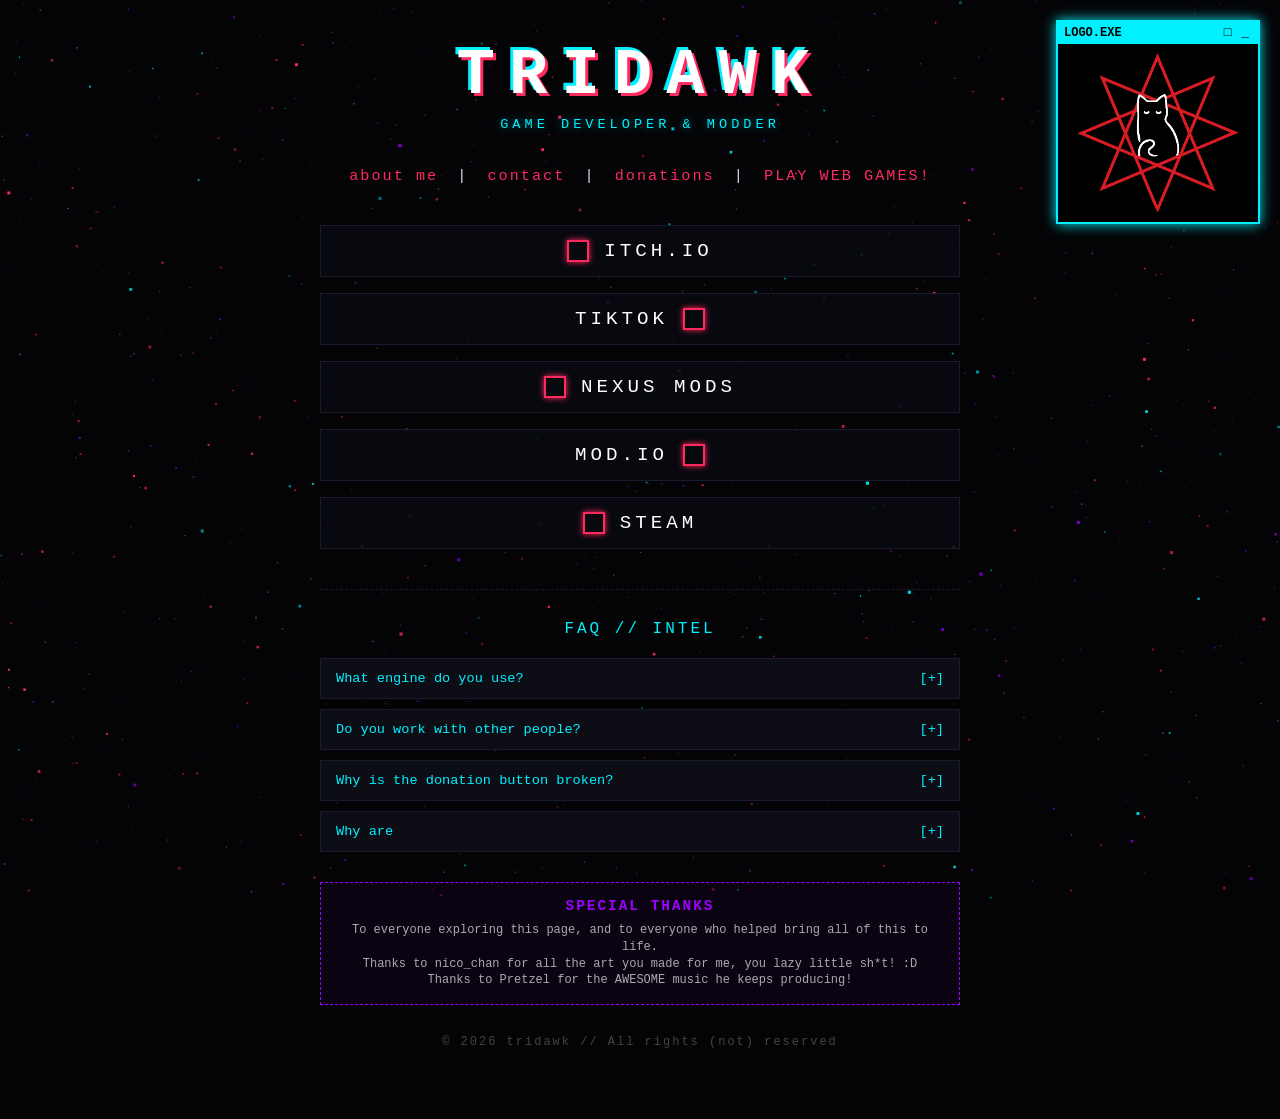
<file: index.html>
<!DOCTYPE html>
<html lang="es">
<head>
    <meta charset="UTF-8">
    <meta name="viewport" content="width=device-width, initial-scale=1.0">
    <title>tridawk</title>

    <link rel="icon" type="image/png" sizes="48x48" href="logo.png">
    <link rel="shortcut icon" href="logo.png">

    <meta name="description" content="Official website of tridawk. Indie developer, mods, and web games.">
    <style>
        :root {
            --bg-color: #040406;
            --text-color: #dcdce6;
            --pink-accent: #ff2a5f;
            --cyan-accent: #00f0ff;
            --purple-accent: #9d00ff;
            --red-accent: #ff0000;
            --border-color: #1a1a2e;
        }

        body {
            background-color: var(--bg-color);
            color: var(--text-color);
            font-family: 'Courier New', Courier, monospace;
            margin: 0;
            padding: 0;
            display: flex;
            flex-direction: column;
            align-items: center;
            min-height: 100vh;
            overflow-x: hidden;
            user-select: none;
        }

        #logo-corner {
            position: fixed;
            top: 20px;
            right: 20px;
            width: 200px;
            height: 200px;
            border: 2px solid var(--cyan-accent);
            box-shadow: 0 0 12px var(--cyan-accent);
            overflow: hidden;
            z-index: 100;
            background: #000;
            display: flex;
            flex-direction: column;
            transition: width 0.3s cubic-bezier(0.4, 0, 0.2, 1), height 0.3s cubic-bezier(0.4, 0, 0.2, 1), box-shadow 0.3s;
        }

        /* minimized */
        #logo-corner.minimized {
            height: 30px !important;
            width: 110px !important;
            box-shadow: 0 0 6px var(--cyan-accent);
        }

        /* Maximized */
        #logo-corner.expanded {
            top: 0 !important;
            left: 0 !important;
            width: 100vw !important;
            height: 100vh !important;
            z-index: 1000;
            box-shadow: none;
            border: none;
            background: rgba(0, 0, 0, 0.95);
        }

        .window-titlebar {
            background: var(--cyan-accent);
            color: #000;
            height: 22px;
            display: flex;
            justify-content: space-between;
            align-items: center;
            padding: 0 6px;
            font-size: 0.75rem;
            font-weight: bold;
            cursor: move;
        }

        #logo-corner.expanded .window-titlebar {
            height: 35px;
            padding: 0 15px;
            font-size: 0.9rem;
            cursor: default;
        }

        .window-controls {
            display: flex;
            gap: 4px;
        }

        .win-btn {
            background: none;
            border: none;
            color: #000;
            font-family: inherit;
            font-weight: bold;
            font-size: 0.8rem;
            cursor: pointer;
            padding: 0 3px;
            line-height: 1;
        }

        .win-btn:hover {
            color: var(--pink-accent);
        }

        .btn-download {
            display: none;
        }

        #logo-corner.expanded .btn-download {
            display: inline-block;
        }

        #logo-corner img {
            width: 100%;
            height: calc(100% - 22px);
            object-fit: cover;
            transition: opacity 0.2s;
            cursor: zoom-in;
        }

        #logo-corner.expanded img {
            height: calc(100vh - 35px);
            object-fit: contain;
            cursor: zoom-out;
        }

        #logo-corner.minimized img {
            display: none;
        }

        /*background */
        #bgCanvas {
            position: fixed;
            top: 0;
            left: 0;
            width: 100%;
            height: 100%;
            z-index: -1;
            pointer-events: none;
        }

        .container {
            max-width: 680px;
            width: 100%;
            padding: 40px 20px;
            box-sizing: border-box;
            text-align: center;
            z-index: 1;
        }

        /*neoneffect*/
        h1 {
            font-size: 4rem;
            letter-spacing: 14px;
            color: #fff;
            margin: 0 0 5px 0;
            text-transform: uppercase;
            text-shadow: 3px 3px var(--pink-accent), -3px -3px var(--cyan-accent);
            animation: glitchTitle 4s infinite;
        }

        @keyframes glitchTitle {
            0% { transform: translate(0); }
            20% { transform: translate(-2px, 2px); }
            40% { transform: translate(-2px, -2px); }
            60% { transform: translate(2px, 2px); }
            80% { transform: translate(2px, -2px); }
            100% { transform: translate(0); }
        }

        .subtitle {
            font-size: 0.85rem;
            color: var(--cyan-accent);
            letter-spacing: 4px;
            text-transform: uppercase;
            margin-bottom: 35px;
            text-shadow: 0 0 8px rgba(0, 240, 255, 0.5);
        }

        /*nav bar */
        .nav-bar {
            margin-bottom: 40px;
            font-size: 0.95rem;
            letter-spacing: 2px;
        }

        .nav-link {
            color: var(--pink-accent);
            text-decoration: none;
            cursor: pointer;
            transition: all 0.2s ease;
            padding: 0 8px;
            display: inline-block;
        }

        .nav-link:hover {
            color: var(--cyan-accent);
            text-shadow: 0 0 10px var(--pink-accent);
            transform: translateY(-2px);
        }

        /* Links Grid */
        .links-grid {
            display: flex;
            flex-direction: column;
            gap: 16px;
            margin-top: 10px;
        }

        .link-row {
            display: flex;
            align-items: center;
            justify-content: center;
            gap: 15px;
            text-decoration: none;
            color: #fff;
            font-size: 1.2rem;
            letter-spacing: 4px;
            padding: 14px;
            border: 1px solid var(--border-color);
            transition: all 0.25s ease;
            background: rgba(10, 10, 18, 0.8);
            position: relative;
            overflow: hidden;
        }

        .link-row:hover {
            border-color: var(--cyan-accent);
            background: rgba(0, 240, 255, 0.08);
            transform: scale(1.02);
            color: var(--cyan-accent);
            box-shadow: 0 0 15px rgba(0, 240, 255, 0.2);
        }

        /* icon boxez<z */
        .icon-box {
            width: 18px;
            height: 18px;
            border: 2px solid var(--pink-accent);
            box-shadow: 0 0 6px var(--pink-accent);
            display: inline-block;
            transition: all 0.3s ease;
        }

        .link-row:hover .icon-box {
            border-color: var(--cyan-accent);
            box-shadow: 0 0 10px var(--cyan-accent);
            transform: rotate(90deg) scale(1.1);
        }

        /* FAQ Section */
        .faq-section {
            margin-top: 40px;
            border-top: 1px dashed var(--border-color);
            padding-top: 30px;
            text-align: left;
        }

        .faq-title {
            color: var(--cyan-accent);
            font-size: 1rem;
            text-align: center;
            margin-bottom: 20px;
            letter-spacing: 3px;
            text-transform: uppercase;
        }

        .faq-item {
            border: 1px solid var(--border-color);
            margin-bottom: 10px;
            background: #0d0d16;
            transition: border-color 0.2s;
        }

        .faq-item:hover {
            border-color: var(--purple-accent);
        }

        .faq-question {
            padding: 12px 15px;
            cursor: pointer;
            font-size: 0.85rem;
            color: var(--cyan-accent);
            display: flex;
            justify-content: space-between;
            align-items: center;
        }

        .faq-answer {
            padding: 0 15px 12px 15px;
            font-size: 0.8rem;
            color: #999;
            line-height: 1.5;
            display: none;
            border-top: 1px dashed var(--border-color);
        }

        .faq-item.active .faq-answer {
            display: block;
            padding-top: 10px;
        }

        /* Special Thanks Section */
        .special-thanks {
            margin-top: 30px;
            padding: 15px;
            background: rgba(157, 0, 255, 0.05);
            border: 1px dashed var(--purple-accent);
            text-align: center;
        }

        .special-thanks h3 {
            color: var(--purple-accent);
            font-size: 0.9rem;
            letter-spacing: 2px;
            margin: 0 0 8px 0;
            text-transform: uppercase;
        }

        .special-thanks p {
            color: #aaa;
            font-size: 0.75rem;
            margin: 0;
            line-height: 1.4;
        }

        /* Modals */
        .modal {
            display: none;
            position: fixed;
            top: 0;
            left: 0;
            width: 100%;
            height: 100%;
            background: rgba(2, 2, 5, 0.9);
            backdrop-filter: blur(6px);
            z-index: 100;
            justify-content: center;
            align-items: center;
        }

        .modal-content {
            background: #090910;
            border: 2px solid var(--pink-accent);
            padding: 30px;
            max-width: 520px;
            width: 90%;
            max-height: 85vh;
            overflow-y: auto;
            position: relative;
            text-align: center;
            box-shadow: 0 0 30px rgba(255, 42, 95, 0.3);
        }

        .close-btn {
            position: absolute;
            top: 10px;
            right: 15px;
            color: #666;
            font-size: 1.4rem;
            cursor: pointer;
            transition: color 0.2s;
        }

        .close-btn:hover {
            color: var(--cyan-accent);
        }

        /* Game Selector Menu */
        .game-selector {
            display: flex;
            justify-content: center;
            gap: 6px;
            margin-bottom: 12px;
            flex-wrap: wrap;
        }

        .game-btn {
            background: #111;
            color: var(--text-color);
            border: 1px solid var(--border-color);
            padding: 6px 10px;
            font-family: inherit;
            font-size: 0.7rem;
            cursor: pointer;
            letter-spacing: 1px;
            transition: all 0.2s ease;
        }

        .game-btn:hover, .game-btn.active {
            border-color: var(--cyan-accent);
            color: var(--cyan-accent);
            background: rgba(0, 240, 255, 0.1);
            box-shadow: 0 0 8px rgba(0, 240, 255, 0.3);
        }

        footer {
            margin-top: auto;
            padding: 30px 0;
            font-size: 0.75rem;
            color: #444;
            letter-spacing: 2px;
        }
    </style>
</head>
<body>

    <!-- widnow-->
    <div id="logo-corner">
        <div class="window-titlebar" id="logo-titlebar">
            <span>LOGO.EXE</span>
            <div class="window-controls">
                <button class="win-btn btn-download" title="Descargar" onclick="downloadLogo(); event.stopPropagation();">⤓</button>
                <button class="win-btn" title="Maximizar" onclick="toggleMaximizeLogo(); event.stopPropagation();">□</button>
                <button class="win-btn" title="Minimizar" onclick="toggleMinimizeLogo(); event.stopPropagation();">_</button>
            </div>
        </div>

        <img id="logo-img" src="tridawk.png" alt="tridawk Logo" onclick="expandLogoWindow()" onerror="this.alt='ALR, SOMETHING IS MISSING'">
    </div>

    <!-- Particle Background -->
    <canvas id="bgCanvas"></canvas>

    <div class="container">
        <h1>tridawk</h1>
        <div class="subtitle">Game Developer & Modder</div>

        <!-- Top Navigation -->
        <div class="nav-bar">
            <span class="nav-link" onclick="openModal('aboutModal')">about me</span> |
            <span class="nav-link" onclick="openModal('contactModal')">contact</span> |
            <span class="nav-link" onclick="openModal('donationsModal')">donations</span> |
            <span class="nav-link" onclick="openModal('gamesModal')">PLAY WEB GAMES!</span>
        </div>

        <!-- Links Grid -->
        <div class="links-grid">
            <a class="link-row" href="https://tridawk.itch.io" target="_blank">
                <span class="icon-box"></span>
                <span>ITCH.IO</span>
            </a>

            <a class="link-row" href="https://www.tiktok.com/@tridawk" target="_blank">
                <span>TIKTOK</span>
                <span class="icon-box"></span>
            </a>

            <a class="link-row" href="https://www.nexusmods.com/profile/tridawk/mods?gameId=4205" target="_blank">
                <span class="icon-box"></span>
                <span>NEXUS MODS</span>
            </a>

            <a class="link-row" href="https://mod.io/u/tridawk/" target="_blank">
                <span>MOD.IO</span>
                <span class="icon-box"></span>
            </a>

            <a class="link-row" href="https://steamcommunity.com/id/tridawk/" target="_blank">
                <span class="icon-box"></span>
                <span>STEAM</span>
            </a>
        </div>

        <!-- FAQ SECTION -->
        <div class="faq-section">
            <div class="faq-title">FAQ // INTEL</div>

            <div class="faq-item">
                <div class="faq-question" onclick="toggleFaq(this)">What engine do you use? <span>[+]</span></div>
                <div class="faq-answer">Mostly Unity 2022.3.62f1.<br>Yes.<br>Specifically 2022.3.62f1.</div>
            </div>

            <div class="faq-item">
                <div class="faq-question" onclick="toggleFaq(this)">Do you work with other people? <span>[+]</span></div>
                <div class="faq-answer">It depends. While I manage Unity development alone, when it comes to art or 3D assets, nico_chan is usually the one who makes it happen! When he feels like it! :D<br>And whenever I need music, I know Pretzel won't let me down ;) <br> Nico should learn a thing or two from Pretzel...</div>
            </div>

            <div class="faq-item">
                <div class="faq-question" onclick="toggleFaq(this)">Why is the donation button broken? <span>[+]</span></div>
                <div class="faq-answer">It is (not) broken, it's a feature. Your presence is payment enough.</div>
            </div>

            <div class="faq-item">
                <div class="faq-question" onclick="toggleFaq(this)">Why are <span>[+]</span></div>
                <div class="faq-answer">X̷̵̶̛̲͓̮̞͈̜̓̆̉ͩ̈́̌͊̇̀̄̋̈̋͆̇ͩ̏͐Ḑ̵͉̲̜͇̥͉͇͊̆̅ͭ̑̒̏ͨ͗ͅX͉̘̯͈̍͊͑̌͆͛̈̇͏̶̨̻̺̿͗̈́ͣ͊̚D̵̵̦̟̗͙̟͉̦̫̹̤͍̫͕ͥͣ̊̓̿̉̏́̓̾̅̕͝͠X̨̢͇͉̫̬̺̼͙ͥͨ͌̿͊ͦ̈ͫ̋͘͡Ḑ͙͉̹̤̱͕̬̻̭͎̇͒͗ͩ͛̂̎̕͝Ẋ̷̵̛̤̟̲̲̹̳̣̣͚̭̰̝̖̐ͯ̿̊͆̑ͨͮ͆͗̓̊̓̕͢͞D̵̡̨͔̝̗̤̯͎͈́̾ͪ͋̀̒̈́̐ͭ́͘͏͓͖͞X̺͇̲̲̳̲̳̘ͯͣͯ͗ͦ̍̽͑̇̈̚D̫͈̮͎͎̰̠̬͍̮̼̻̔̎͌̆̍̀̓̈́̌̃̉ͯ̓͑̏̎ͬ̾̽̚X̧̡̡̫̮̦͙̮̊̒̍̽ͪ̔͂̂̓̒̃̓͒ͮ̋ͬ͂͘̚͘̕͟͞͡ͅD̜̪̜͎̘̞̳̝̙̭̈́ͣ̀͑ͧͤͭͧͨͦ͂̿̃̃͢͡͞͝ͅX̡̼̘͍̬̹̬̮̜̝̼̙̫ͧ̊̍̽͘̚͜͏͎͓ͫ̀̽D̷͔̱̙̖̪̲̻̳ͦ͒̊ͪ̏ͤ͛̽ͥ͑̋ͦ̊̔̐̕͜͟͜͠X̻͓͎̼͔̬̓͋ͧ̒ͩ͌̓͆͆̐̂́D̷̵̡̛̛̘̠̥̞̩̓̑ͯͩͯ̃̀͋͟͡ͅẊ̵̸̭̺͔̗͍͊ͨ͂ͩ̀̐̈́̓̓́̂ͯͣ͞D̖̼ͣͦ̓̒͏͇̩͇̏̇͗͂̓̽ͤ͜Ẋ̸͇̟̘̣̹͇̩͎͍̙̅̌̀̃̈̀́͢͡D̵̸̶̡̨̛̹̟͙͇̙̹̲͕̞́̈́ͧ̽̀͂ͫ̑̏̉̉X̷͔̮̠̻̜̲͕̜͚̳̫ͤ̏ͣ̓͛͒̒̑̌̾̔ͪ̔́͟D̸̨̙̭̮̫̺͚̱̪̋̂͆̂͂͜͏̡̢̢̥̝̗́̈̎ͤ̍̊̅ͣX̶̶̡͖̳͉͙̩̣̗ͨͬͨ̓̈́́̿̋̇ͦ̉͘D̵̡̡̢͍̜̺̫̂͑̋ͦ̊ͭ̈ͮ̏́͆͏͚̞̐̅̓̎X̡̧̧̢̗̙̥̹͖̖̬̠̆͐̓̀ͦ̂̄́̂̚͡Ḑ̷̛̘̼̟̹͔͓͔̲̝̫̙͚̳̬͆́̍ͨ̿ͪ̀ͪ͑̑̆ͫ̐́͘͝ͅX̷̠͕̰͕̤̟̥̺͐̔̇̊ͫͯ̀͌̅͘͞D̢̡̧̛̹̮̪̩̟̭̗̪̰̼̣͓̔̀͆̄̀̊̀X̡̟̳̲̦̦̝̀ͣ̀̋ͨ̋̒͋̅̂͐̊͊̓ͭ̓͠D̩̤̿̓͜͜͡͏̶͙͈͒̒̅ͩͪ͛́͐ͧ̀̑̓̀ͪͨͦ̂͝͠X̡̮̰̹͇̟̺̊̃̅̑͑̍ͪ̆͐̂͐̈́͗̾̀ͦ̈͟D̡͔̼̠̞̝͓̺̰̤͎̙̈́̋̓̈ͧ̉ͬ̿ͬ̉̽͗̅͐͒̚͟͢͞͝͠͞X̪̠͓̦͌̒͘͟͏̢̛͈͖̑́̽̇̾̌͘Ḑ̢̡̥͚̤̻̻̻̙̼̥̺̹̱̮͂̏͆̊̂̉ͨ̀̉͊̋̒̓̚̚͢͟X͍̣͚̮̝̲̹̳̦ͨ͐́̎̿̾̃̔̀̾͗̒͝D̶̨̬̰̪̩̫̲̙̥̠̯̲̱̮̣̏ͫ̀ͫ̏͛́̈ͯ͋̉ͭ͠͞͠X̷̶̢̨̣͔̤̟̘̯̍̆ͪ͑̓́ͤ̃͢D̴̵̡̹͎̤̼̫̤̦̠͓͆͆̊̆̑͒ͯ̾̆͆̐̚̕͜͝͠͞͞X̶͓̞̦͇͕̲̜̹̪̹̘̟̖̫̽̏͒̔̉̀ͧ̿͆̑͆̋̕̚͡D̴̴̨̡̢̞̯͈̙̱̰̫ͧ̂ͯ̓̚͟͟͠X̢̛̣͉̮̟̱̳̿̐͗̀̓͐ͥͮͬ̋͒Ḑ̷̶͚̼̲̻̹̟̜ͬͨͯ̂̐̄ͦ͋̾̀̉ͩ̓ͭͤ̍̓̓͂͗̍͡<br>X̷̡̝͈̦̠͙̦̘̱̜̊͆ͣ̅̀ͤ̐̄͒͛̐͐̓͑̎̌̉̓͊ͥ͡D̴̨̦̺̣̟̼̞̟͚͓́̈́͒ͫ̓͆̃Ẋ̵̶̵̘͖̠̝͕̯̝͙̫̮̲̙̥̂̿͒̊̿̄͛͗̀ͦḐ̡̙̘̝̻̜̥̈̿ͨ̍̚͢͡͏̵̵̛͎̗̜͕̲̿̾̇͌̒̆̃͌̒̆X̨̧̗̲̹̪̘̗͓̻͕͛̎̊̓̄̕͟͝Ḑ̸̵̷̯̪̣̬͇̰̭͚̼̙̯ͫ̍̀̊̊̏ͩͩͦ̋̆̕̚͢͡X̴̢̡̘̩̮̼̟̳̰̻̠̘͍̫̮̪͎̃͐ͧ͐̅̄̈ͦ̇̈̅͢͟͞Ḍ̷̦̝̼̻̱̠̗̀͌ͧ͑̈̃ͩ̍͛ͣͥͨ̿̐̿́ͦ͜͠X̴̨͍̞̩̺̮̙̲̟͓ͩ̓ͮͤͤ͌̊́̔̈̄̽͆͘͢͠D̶̡̔̍̉͏̵̵͚̹̖̝̺̊̌̿̑̚͏͖̞͕̈́ͬͣ̏͟͡X̸̢̡̥̣͈̯̠̙̟̗̟̞̤̘̩̲̠̟̝͓̓͊̈̀̓͞D͓̻̼̝̹̯̥̝̘̘̄̍̀ͨͫ̅̏̆͌ͩ͊X̡̯̖̹͍͕͚́ͮͣͣ̀̍͑͌͏̛̬̯̄D̴̠͓̩͖̯̗̒̅̄͌ͨ́ͨ̚̚͝͏̴̧̉̄ͥ̿͆̽̈̚X̴̵̢̧̧̲͔͓̲͙̤͕ͥ͆̓͑̈́̋̔̆͟D̵̵̷̶̮̙̲̳̳͉̮̺̂ͮͦ͒̀̔̎ͩ̋̔̐́̆̚͢͢͝X̲͉͒ͧ̋͏̯̬̤̱̀̒̔͂̈̍̾ͧ̕̕͞͠D̨̦͍̱̐ͫ̅̽̆͑̋͛͏̜ͩ̔͑ͤͭ͘͏̳͎ͬX̛̼̗͈̳̱̭̟̘͇͖͕ͪ̅͂̔̏̓ͨ̅ͫ̄͜͠Ḑ̵̶̸̧̱̺͓̟̱͔̯̹̖̏͌͆ͬ͐ͣ͊̀̂̀͏̻̞̾X͡͏̷̸̨̺̖̼̳̭̮͔ͣͨͫͧ̍̈̐̋ͦ̀́̅̅͑̐̊ͣ́͜͝D̰͓͎̘̤̆̀ͤ̑̃ͭ̈ͨ̎̐̾ͧ͘͠͝X̡̜̬͎̠̩͎̣̺̠͗ͤ̈ͪ̔ͨ̒̀̽͋̚͜͠D̨̡̞̯̙̗̳̣͖̩̰̮̹͇̠̄̔͑ͥͤ̎̓̆͑ͭͯ͂͊̍̈́͐̕͘͢X̸̡̧̨̯̰̯͉̮̪̝̖͎̥̠͔ͦ̒̊̆ͨ͂͑ͯ͊̀͟͞͡͝D̷̵̜̥͎̮̝͎͓̓͐́̆̐̾̅̂̆̀X̴̦̭̜̦̮̍͂̈́͊͋̑̚͏̼̟͚̹ͪ̔̑́ͦ̓̌̈͑̒ͯD̸̡̳͇̬͍̟̳̗ͧ́̇͒ͩ͌͒͊͂̿̀̅̇̈́̃̕͝X̴̵̧͎͔̙̙͍͎̖̔̇ͣ̍́͆̒͂͒̀͒͒ͨ́̈D̷̡̰̻͓̹̖̜̝̪͐̆ͤ̽͛̈́̀ͬ̊̍͒̄̏͜͟͟͞<br>X̷̢̡̡̛͖̥̞̙̩͛̆͑͆͗ͤ͂͒̊̀́ͫ̔̕͟͟Ḑ̷̱̪̞̰͕̼̼͙̝͉͌ͭ͐ͫ̈́ͫ̓̀ͭ̃͘͜X̲͏͈͊̉̒̄̃̎̍̕͏̬͙̔̒̃̃̅̑͒͑̅͘D̮̙͕̱̟̅̈ͭ͋ͨͨ̈́̈ͯ͛̍̚͞͡͠X̨̤̥̫̎̄̄ͬͧ͑̋ͩ͐͐̽̌̐̌ͥ͒̚͠͠͠D̡̬̠̤̯̩͍̼̤̂̆͛̀ͬ͢͡͏̴̷̬̼͚̃ͤ̃͂̌̆̈́͟͢X̷͉̤̙̤̬͛ͮͩ̋ͨ̀̓̆̀̾̌̾ͥͩ̕͘͡͠D̡̛̬͉̤͙̝͙͇̿͋ͪ́̔ͨ̿̎͑̊̾ͤ̕͢X̶̶̡̩̭̳̲̯̦̰͐̌̋͒̃̀͐̚̕͟ͅD̸̺͍̬̩̹͔̩̻̐̈́͌͒̄͊͂̓ͯͫ͆͘̕͠͠͞X̢̝̪̻͙̞̘̦͚͊̐͒̀ͩͫ͠͏̟̩͍̬̓̓͂͜͜D̷̡̞̩̘͔̙̱̦̦̣̙̍̍̓̒ͥ̍͑̍̕͝͝X̷̷̱̻̳̜̥̻̠͍̳̟̄́ͭͥ̀͐̂̒̀ͭ̚͘͞͞D̷̵̨̡̝͕͓͙̝͖̗̺͙̟̳̠ͬͣ͒͊ͭ͒̏͐̌ͤ͛͛͐̔͜X̺̽̂͏̴̛͖͔̗͓̩̱̠̙̬ͭ͂ͯͣ́ͪ̾̍̄̔͛ͤ͂̌ͬͅD̴̼̯̫̺̗̲͎̭̠̣̰̳͛́̂͑ͥͪ͂͗́̏͑̇̇̚̚͞͡͝ͅX̵̵̡͙͖̭̜̦̳̜̲̉͐͊̍̓ͦ͞D̴̛̘̼͇̜̭͕̻̥͓̐ͣ̈ͧͦ͑͒ͨ̒͑ͪͨͥͨ͆̐ͣͪ̕͜͡X̶̶̢̭̝͚̰̠͖̗̣̭̟͓̦̩ͤͬ͗̽̀ͧͦ̽̾͜͏͔̮̦͑̊̓Ḋ͈̩̬͔͓̥̠͍̝̗̹̬̊ͩͤ̑̓ͪ͑͊́́̉̌͊̒ͭͣ̚X̛̳͎͍͕̦̙ͥ̈́ͤ̋͆ͤ͑ͫ̿̓̊̚̕͘͘D̵̡͕͇̝̼͇̻͙̟̩̻͙͈̎̏ͩ̑̿̇̽̒̾̿͌ͮ̀̔ͫ̕͞ͅX̶̵̵̛͕̥̻̯͖̗̮͎̪ͫ̉͑͑͒̃̂̅͗ͧ̌́̽̾̒̄͛͐͞͠Ď̷̶̫͔̮̫̼̤̫̠̥̥ͮͣ̓͆͆̆ͩ̚͢X̢̨̳̪̬͓̪̘̦̳̳ͩ̿̀ͯ̀̿ͥ̏͛̐͋͑̋ͤ̅͆̚͜D̳̦̘̼͍͔͎̰͎̍̀̅ͩ̇ͤ̀̒͢ͅ<br>X̵̛͕̺̖͔̗͓̯̅͑͐̌ͯ̄ͣ̌́ͯ͡Ḑ̵̷̡̨͇͚̦̗͈͈ͤͮ̄̂͒͊̆̿͂̅ͩX̵̴͉͙̳̹̱͔̼ͣͧ̈́͗͌͋̓͆̍̊͢D̶̛̛͕̼̣͈̟̹̗̮̓͐́̀́͗̏ͭ̋ͯ̏̐̂̆ͣ͛ͭ͘͜͟͟͝X̥͇͚̺͕̠͓̊͐̿̆͛̄́̇́͗ͨ͝͡͏̊Ḑ̸̵̧̨͍̯͉̼͖̮̱͌ͮͪ̾̇̒ͦ̎͒̔͐ͦ̽ͣ̕̕͝͝X̢͈̪̥̣ͤ̇͠͏̶̧͓͚̪͍̟̰̱̰͍ͦͩ͌ͯ́ͪ̓͌ͪ͊͗͜D̶̡̢̹̤̩̤͉̣ͧ̀̔͋ͨͤ̅ͪ̒ͧͯ̒ͬͦ͘͡Ẍ̧̬̰̙̝͍͖̲̻͚̠̱̺̭́̊͆̾ͦͤ̇͋́ͥ̋̈́ͧ̚͜͠͠ͅͅD̡̛̝̲̩̙̘̘̗͙̥͊͂ͪ͂̽̀͋̋ͧX̨͉͈̭̳̟̯̯̻̬̣͍ͣ͂ͭ̓̅̿ͮ̍͐ͤ̊̓͌̃͂̂̌D̶̡̛͈͈̣̹͍ͯͮ̾͋ͣ̌͋ͨ̐̚͢X̫̙̗̰͇̯͚̺̲͚̠ͫ̄̊̃̆̄ͯ̾ͬ̈ͮ͌͑̏̋D̡͈̝͕̲̗̹̯̞̜̖̠̭͚͒̋̀ͬ̔̄̇͆̃ͫ̆ͤ́͜Ẋ̸̸̨̙͖̦͓̼̩̯̠̱̯̰̞͖̻̌̒̀͋͋̍̏̽ͧ̒́̕͟͠͡D̜ͦ̄̔ͪ̉͏̯̹̱̹̫̩̝ͮ̑ͣ̌ͫ̂͐̉ͩ͟X̸̵̴̢̢̡̨̮̪̜̗̹̟͉̥̪̎͐̒̇͛͆̒ͯ̓̓̃ͫͦ̾̍̕͞D̷̵̡̛͕͇̤̠̙̮̞̞̱̥̥̽̎̓́̇͐ͤ̽ͪ̏̌̔̇ͪ̒͜͠X̸̸̷̴̛̫̤̗̮ͧ̀́̑̀ͥͪ̓̅D͉̗̗̝̖̙͍̣̖͎͕͚̑ͫ͂͛͌̊ͪ̋̿̑̚͢͝͡X̴̴̧̙̬̪̤͊́̈͂ͫ̇͂ͧͫ͑ͮ̿̋́͘͜͝D̢͕̟̗͈̮͙̯͉̭̹̭̟̩̑ͯͪ̄̔͌ͭ̀͂͂̉̏͛ͨͪͮͣ͛ͯ</div>
            </div>
        </div>

        <!-- SPECIAL THANKS SECTION -->
        <div class="special-thanks">
            <h3>Special Thanks</h3>
            <p>To everyone exploring this page, and to everyone who helped bring all of this to life.<br>Thanks to nico_chan for all the art you made for me, you lazy little sh*t! :D<br>Thanks to Pretzel for the AWESOME music he keeps producing!</p>
        </div>

        <footer>
            &copy; 2026 tridawk // All rights (not) reserved
        </footer>
    </div>

    <!-- ABOUT ME MODAL -->
    <div id="aboutModal" class="modal">
        <div class="modal-content">
            <span class="close-btn" onclick="closeModal('aboutModal')">&times;</span>
            <h2 style="color:var(--pink-accent); letter-spacing: 3px;">ABOUT ME</h2>
            <p style="line-height: 1.6; color:#F4F4F4; font-size: 0.9rem;">Indie game developer and modder. I really, REALLY love Undertale and Deltarune, both games inspired me to create my own projects.<br>I also post stuff on TikTok once every never xd</p>
            <p style="line-height: 1.6; color:#9b9b9b; font-size: 1rem;">#1 Hater of nico_chan</p>
        </div>
    </div>

    <!-- CONTACT MODAL -->
    <div id="contactModal" class="modal">
        <div class="modal-content">
            <span class="close-btn" onclick="closeModal('contactModal')">&times;</span>
            <h2 style="color:var(--cyan-accent); letter-spacing: 3px;">CONTACT</h2>
            <p style="color:#aaa; font-size: 0.9rem;">For complaints, suggestions, or even if you're just bored:</p>
            <p><a href="mailto:trdawk@gmail.com" style="color:var(--pink-accent); text-decoration:none; border-bottom: 1px dashed var(--pink-accent);">trdawk@gmail.com</a></p>
        </div>
    </div>

    <!-- DONATIONS MODAL -->
    <div id="donationsModal" class="modal">
        <div class="modal-content">
            <span class="close-btn" onclick="closeModal('donationsModal')">&times;</span>
            <h2 style="color:var(--pink-accent); letter-spacing: 3px;">DONATIONS</h2>
            <p style="margin-top:20px;">
                <button onclick="alert('Nope.');" style="background:#111; color:var(--cyan-accent); border:1px solid var(--cyan-accent); padding:10px 20px; font-family:inherit; cursor:pointer; letter-spacing: 2px;">
                    Donate!
                </button>
            </p>
        </div>
    </div>

    <!-- WEB GAMES MODAL -->
    <div id="gamesModal" class="modal">
        <div class="modal-content" style="max-width: 480px;">
            <span class="close-btn" onclick="closeModal('gamesModal')">&times;</span>
            <h2 style="color:var(--cyan-accent); letter-spacing: 3px; margin-bottom: 12px;">WEB GAMES!</h2>

            <!-- Game Selector Buttons -->
            <div class="game-selector">
                <button class="game-btn active" onclick="selectGame('snake', this)">SNEIK</button>
                <button class="game-btn" onclick="selectGame('tetris', this)">TETORIS</button>
                <button class="game-btn" onclick="selectGame('runner', this)">RUNNER</button>
                <button class="game-btn" onclick="selectGame('dodge', this)">DODGE</button>
            </div>

            <iframe id="gameFrame" src="about:blank" scrolling="no" onload="fitGameFrame()"
                    style="width:100%; height:470px; border:none; background:transparent; display:block;"></iframe>
        </div>
    </div>

    <script>
        const logoWin = document.getElementById('logo-corner');
        const logoImg = document.getElementById('logo-img');
        const logoTitlebar = document.getElementById('logo-titlebar');

        if (window.innerWidth <= 768) {
            logoWin.classList.add('minimized');
        }

        /* click in tha pic, maximize - demaximice */
        function expandLogoWindow() {
            if (logoWin.classList.contains('minimized')) {
                logoWin.classList.remove('minimized');
            } else {
                logoWin.classList.toggle('expanded');
            }
        }

        /*  button mor of the same */
        function toggleMaximizeLogo() {
            logoWin.classList.remove('minimized');
            logoWin.classList.toggle('expanded');
        }

        /* buton restore */
        function toggleMinimizeLogo() {
            logoWin.classList.remove('expanded');
            logoWin.classList.toggle('minimized');
        }

        /* click in the title bar, minimize / restor*/
        let isDragging = false;
        let dragOffset = { x: 0, y: 0 };
        let hasMoved = false;

        logoTitlebar.addEventListener('click', (e) => {
            if (hasMoved) return;
            toggleMinimizeLogo();
        });

        /* logic to drag arund the window */
        logoTitlebar.addEventListener('mousedown', (e) => {
            if (e.target.tagName === 'BUTTON' || logoWin.classList.contains('expanded')) return;

            isDragging = true;
            hasMoved = false;
            dragOffset.x = e.clientX - logoWin.offsetLeft;
            dragOffset.y = e.clientY - logoWin.offsetTop;
        });

        window.addEventListener('mousemove', (e) => {
            if (!isDragging) return;
            hasMoved = true;
            let left = e.clientX - dragOffset.x;
            let top = e.clientY - dragOffset.y;

            // limitss
            left = Math.max(0, Math.min(window.innerWidth - logoWin.offsetWidth, left));
            top = Math.max(0, Math.min(window.innerHeight - logoWin.offsetHeight, top));

            logoWin.style.left = left + 'px';
            logoWin.style.top = top + 'px';
            logoWin.style.right = 'auto';
        });

        window.addEventListener('mouseup', () => {
            isDragging = false;
        });

        /* downlod */
        function downloadLogo() {
            const link = document.createElement('a');
            link.href = logoImg.src;
            link.download = 'tridawk.png';
            document.body.appendChild(link);
            link.click();
            document.body.removeChild(link);
        }

        // Particle background
        const bgCanvas = document.getElementById('bgCanvas');
        const bgCtx = bgCanvas.getContext('2d');
        let particles = [];

        function resizeBg() {
            bgCanvas.width = window.innerWidth;
            bgCanvas.height = window.innerHeight;
        }
        window.addEventListener('resize', resizeBg);
        resizeBg();

        for (let i = 0; i < 1000; i++) {
            let isFast = Math.random() < 0.2;
            particles.push({
                x: Math.random() * bgCanvas.width,
                y: Math.random() * bgCanvas.height,
                size: isFast ? Math.random() * 2.2 + 1 : Math.random() * 1.4 + 0.5,
                color: Math.random() > 0.4 ? '#ff2a5f' : (Math.random() > 0.5 ? '#00f0ff' : '#9d00ff'),
                speedY: isFast ? -(Math.random() * 2.0 + 1.0) : -(Math.random() * 0.5 + 0.1),
                opacity: isFast ? Math.random() * 0.9 + 0.3 : Math.random() * 0.6 + 0.1
            });
        }

        function animateBg() {
            bgCtx.clearRect(0, 0, bgCanvas.width, bgCanvas.height);
            particles.forEach(p => {
                bgCtx.globalAlpha = p.opacity;
                bgCtx.fillStyle = p.color;
                bgCtx.fillRect(p.x, p.y, p.size, p.size);
                p.y += p.speedY;
                if (p.y < 0) {
                    p.y = bgCanvas.height;
                    p.x = Math.random() * bgCanvas.width;
                }
            });
            requestAnimationFrame(animateBg);
        }
        animateBg();

        // Modal faq & games logic
        const gameFrame = document.getElementById('gameFrame');
        const gameHeights = { snake: 470, tetris: 650, runner: 500, dodge: 640 };

        function fitGameFrame() {
            try {
                const doc = gameFrame.contentDocument;
                if (!doc || !doc.body || gameFrame.src.endsWith('about:blank')) return;
                gameFrame.style.height = (doc.body.offsetHeight + 4) + 'px';
            } catch (e) {
            }
        }

        function loadGame(name) {
            gameFrame.style.height = gameHeights[name] + 'px';
            gameFrame.src = 'games/' + name + '.html';
        }

        function openModal(id) {
            document.getElementById(id).style.display = 'flex';
            if (id === 'gamesModal') {
                document.querySelectorAll('.game-btn').forEach(b => b.classList.remove('active'));
                document.querySelector('.game-btn').classList.add('active');
                loadGame('snake');
            }
        }

        function closeModal(id) {
            document.getElementById(id).style.display = 'none';
            if (id === 'gamesModal') gameFrame.src = 'about:blank';
        }

        window.onclick = function(event) {
            if (event.target.classList.contains('modal')) {
                closeModal(event.target.id);
            }
        };

        function toggleFaq(element) {
            const item = element.parentElement;
            const wasActive = item.classList.contains('active');
            document.querySelectorAll('.faq-item').forEach(el => {
                el.classList.remove('active');
                el.querySelector('.faq-question span').innerText = '[+]';
            });
            if (!wasActive) {
                item.classList.add('active');
                element.querySelector('span').innerText = '[-]';
            }
        }

        function selectGame(name, btn) {
            document.querySelectorAll('.game-btn').forEach(b => b.classList.remove('active'));
            btn.classList.add('active');
            loadGame(name);
        }
    </script>
</body>
</html>
</file>
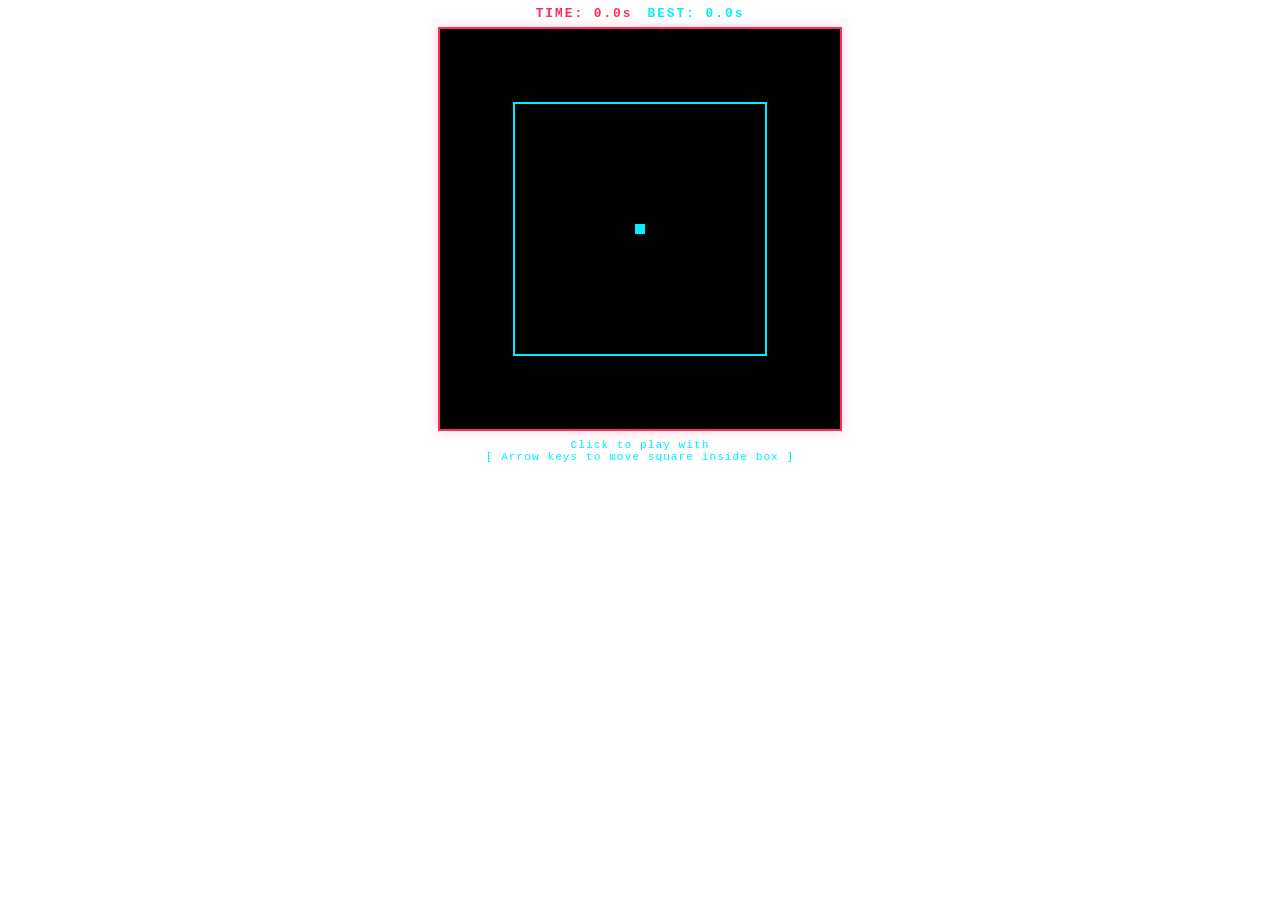
<file: games/dodge.html>
<!DOCTYPE html>
<html lang="es">
<head>
<meta charset="UTF-8">
<meta name="viewport" content="width=device-width, initial-scale=1.0">
<title>Dodge</title>
<link rel="stylesheet" href="games.css">
</head>
<body>
    <div class="score-board">
        <span>TIME: <span id="dodgeScore">0.0</span>s</span>
        <span style="color:var(--cyan-accent)">BEST: <span id="dodgeBest">0.0</span>s</span>
    </div>
    <canvas id="dodgeCanvas" class="game-canvas" width="400" height="400" tabindex="0"></canvas>
    <div class="game-hint">Click to play with <br>[ Arrow keys to move square inside box ]</div>

    <div id="dodge-controls" class="mobile-controls disabled-controls">
        <div class="touch-row"><div class="touch-btn" ontouchstart="keys['ArrowUp']=true" ontouchend="keys['ArrowUp']=false">▲</div></div>
        <div class="touch-row">
            <div class="touch-btn" ontouchstart="keys['ArrowLeft']=true" ontouchend="keys['ArrowLeft']=false">◄</div>
            <div class="touch-btn" ontouchstart="keys['ArrowDown']=true" ontouchend="keys['ArrowDown']=false">▼</div>
            <div class="touch-btn" ontouchstart="keys['ArrowRight']=true" ontouchend="keys['ArrowRight']=false">►</div>
        </div>
    </div>

<script>
const dCanvas = document.getElementById("dodgeCanvas");
const dCtx = dCanvas.getContext("2d");

let dodgeBox = { x: 74, y: 74, size: 252 };
let dPlayer = { x: 200, y: 200, size: 10, speed: 2.2 };
let dBullets = [];
let dodgeInterval = null, dodgeTime = 0, dodgeBest = 0, keys = {}, playing = false;
let lastBlasterTime = 0;

let currentPhase = 1;
let phaseTimer = 0;
let nextPhaseSwitchTime = 30 + Math.random() * 15;
let fadeAlpha = 0;

let lastHomingTime = 0;
let lastWallDirection = -1;
let lastWallSpawnTime = 0;
let phaseDelay = 0;

let isDead = false;
let fatalBullet = null;
let deathFlashTimer = 0;

function resetDodgeState() {
    dPlayer.x = dodgeBox.x + dodgeBox.size / 2 - dPlayer.size / 2;
    dPlayer.y = dodgeBox.y + dodgeBox.size / 2 - dPlayer.size / 2;
    dBullets = [];
    dodgeTime = 0;
    lastBlasterTime = Date.now() - 6000;
    lastHomingTime = Date.now();
    lastWallSpawnTime = 0;
    phaseDelay = 0;
    currentPhase = 1;
    phaseTimer = 0;
    fadeAlpha = 0;
    isDead = false;
    fatalBullet = null;
    nextPhaseSwitchTime = 30 + Math.random() * 15;
    document.getElementById("dodgeScore").innerText = "0.0";

    dCtx.fillStyle = "#000"; dCtx.fillRect(0, 0, dCanvas.width, dCanvas.height);
    dCtx.strokeStyle = "#00f0ff"; dCtx.lineWidth = 2; dCtx.strokeRect(dodgeBox.x, dodgeBox.y, dodgeBox.size, dodgeBox.size);
    dCtx.fillStyle = "#00f0ff"; dCtx.fillRect(dPlayer.x, dPlayer.y, dPlayer.size, dPlayer.size);
}

function triggerDeath(bullet) {
    if (isDead) return;
    isDead = true;
    fatalBullet = bullet;

    if (dodgeTime > dodgeBest) {
        dodgeBest = dodgeTime;
        document.getElementById("dodgeBest").innerText = dodgeBest.toFixed(1);
    }

    document.getElementById("dodgeScore").innerText = dodgeTime.toFixed(1);
    deathFlashTimer = 40;
}

function spawnSansPattern() {
    let now = Date.now();

    if (phaseDelay > 0) {
        phaseDelay--;
        return;
    }

    if (currentPhase === 1) {
        let canSpawnBlaster = (now - lastBlasterTime) >= 8000;
        let canSpawnHoming = (now - lastHomingTime) >= 5000;

        if (canSpawnHoming) {
            lastHomingTime = now;
            let startSide = Math.floor(Math.random() * 4);
            let bx = 0, by = 0;
            let spawnDist = 70;

            if (startSide === 0) { bx = dodgeBox.x + Math.random() * dodgeBox.size; by = dodgeBox.y - spawnDist; }
            else if (startSide === 1) { bx = dodgeBox.x + Math.random() * dodgeBox.size; by = dodgeBox.y + dodgeBox.size + spawnDist; }
            else if (startSide === 2) { bx = dodgeBox.x - spawnDist; by = dodgeBox.y + Math.random() * dodgeBox.size; }
            else { bx = dodgeBox.x + dodgeBox.size + spawnDist; by = dodgeBox.y + Math.random() * dodgeBox.size; }

            let targetX = dPlayer.x + dPlayer.size / 2;
            let targetY = dPlayer.y + dPlayer.size / 2;
            let angle = Math.atan2(targetY - by, targetX - bx);
            let homingSpeed = 2.0;

            dBullets.push({
                type: "homing",
                x: bx, y: by,
                vx: Math.cos(angle) * homingSpeed,
                vy: Math.sin(angle) * homingSpeed,
                w: 8, h: 8
            });
        }

        if (Math.random() < 0.12 && canSpawnBlaster) {
            lastBlasterTime = now;
            let isVertical = Math.random() > 0.5;
            dBullets.push({
                type: "blaster",
                timer: 0, chargeTime: 30, duration: 10,
                isVertical: isVertical,
                x: isVertical ? dPlayer.x - 4 : dodgeBox.x,
                y: isVertical ? dodgeBox.y : dPlayer.y - 4,
                w: isVertical ? 20 : dodgeBox.size,
                h: isVertical ? dodgeBox.size : 20
            });
        }
        else if (Math.random() < 0.08) {
            let side = Math.floor(Math.random() * 4);
            let b = { type: "bone", x: 0, y: 0, vx: 0, vy: 0, w: 6, h: 20 };
            let speed = 1.8 + Math.random() * 0.8;
            let spawnDistance = 60;

            if (side === 0) { b.x = dodgeBox.x + Math.random() * (dodgeBox.size - 6); b.y = dodgeBox.y - spawnDistance; b.vy = speed; }
            else if (side === 1) { b.x = dodgeBox.x + Math.random() * (dodgeBox.size - 6); b.y = dodgeBox.y + dodgeBox.size + spawnDistance; b.vy = -speed; }
            else if (side === 2) { b.w = 20; b.h = 6; b.x = dodgeBox.x - spawnDistance; b.y = dodgeBox.y + Math.random() * (dodgeBox.size - 6); b.vx = speed; }
            else { b.w = 20; b.h = 6; b.x = dodgeBox.x + dodgeBox.size + spawnDistance; b.y = dodgeBox.y + Math.random() * (dodgeBox.size - 6); b.vx = -speed; }
            dBullets.push(b);
        }
    }
    else if (currentPhase === 2) {
        if (Math.random() < 0.045) {
            let isVertical = Math.random() > 0.5;
            dBullets.push({
                type: "aimed_laser",
                timer: 0, chargeTime: 22, duration: 8,
                isVertical: isVertical,
                x: isVertical ? dPlayer.x + dPlayer.size / 2 - 6 : dodgeBox.x,
                y: isVertical ? dodgeBox.y : dPlayer.y + dPlayer.size / 2 - 6,
                w: isVertical ? 12 : dodgeBox.size,
                h: isVertical ? dodgeBox.size : 12
            });
        }
    }
    else if (currentPhase === 3) {
        let canSpawnNewWall = true;
        for (let b of dBullets) {
            if (b.type === "thin_wall") {
                if (b.dir === 0 && b.y < dodgeBox.y + dodgeBox.size * 0.75) canSpawnNewWall = false;
                if (b.dir === 1 && b.y > dodgeBox.y + dodgeBox.size * 0.25) canSpawnNewWall = false;
                if (b.dir === 2 && b.x < dodgeBox.x + dodgeBox.size * 0.75) canSpawnNewWall = false;
                if (b.dir === 3 && b.x > dodgeBox.x + dodgeBox.size * 0.25) canSpawnNewWall = false;
            }
        }

        if (canSpawnNewWall && (now - lastWallSpawnTime) >= 180) {
            lastWallSpawnTime = now;
            let dir;
            do {
                dir = Math.floor(Math.random() * 4);
            } while (dir === lastWallDirection);
            lastWallDirection = dir;

            let barThickness = 8;
            let minGap = 35;
            let maxGap = 60;
            let gapSize = minGap + Math.random() * (maxGap - minGap);
            let speed = 2.94;

            if (dir === 0 || dir === 1) {
                let gapPos = dodgeBox.x + 10 + Math.random() * (dodgeBox.size - gapSize - 20);
                let isTop = (dir === 0);

                dBullets.push({ type: "thin_wall", dir: isTop ? 0 : 1, x: dodgeBox.x, y: isTop ? dodgeBox.y - 30 : dodgeBox.y + dodgeBox.size + 10, w: gapPos - dodgeBox.x, h: barThickness, vx: 0, vy: isTop ? speed : -speed });
                dBullets.push({ type: "thin_wall", dir: isTop ? 0 : 1, x: gapPos + gapSize, y: isTop ? dodgeBox.y - 30 : dodgeBox.y + dodgeBox.size + 10, w: (dodgeBox.x + dodgeBox.size) - (gapPos + gapSize), h: barThickness, vx: 0, vy: isTop ? speed : -speed });
            } else {
                let gapPos = dodgeBox.y + 10 + Math.random() * (dodgeBox.size - gapSize - 20);
                let isLeft = (dir === 2);

                dBullets.push({ type: "thin_wall", dir: isLeft ? 2 : 3, x: isLeft ? dodgeBox.x - 30 : dodgeBox.x + dodgeBox.size + 10, y: dodgeBox.y, w: barThickness, h: gapPos - dodgeBox.y, vx: isLeft ? speed : -speed, vy: 0 });
                dBullets.push({ type: "thin_wall", dir: isLeft ? 2 : 3, x: isLeft ? dodgeBox.x - 30 : dodgeBox.x + dodgeBox.size + 10, y: gapPos + gapSize, w: barThickness, h: (dodgeBox.y + dodgeBox.size) - (gapPos + gapSize), vx: isLeft ? speed : -speed, vy: 0 });
            }
        }
    }
}

function runDodge() {
    if (isDead) {
        deathFlashTimer--;
        dCtx.fillStyle = "#000";
        dCtx.fillRect(0, 0, dCanvas.width, dCanvas.height);

        dCtx.strokeStyle = "#00f0ff"; dCtx.lineWidth = 2; dCtx.strokeRect(dodgeBox.x, dodgeBox.y, dodgeBox.size, dodgeBox.size);
        dCtx.fillStyle = "#00f0ff"; dCtx.fillRect(dPlayer.x, dPlayer.y, dPlayer.size, dPlayer.size);

        if (fatalBullet && (deathFlashTimer % 4 < 2)) {
            dCtx.fillStyle = "#ffffff";
            dCtx.fillRect(fatalBullet.x, fatalBullet.y, fatalBullet.w, fatalBullet.h);
        }

        if (deathFlashTimer <= 0) {
            resetDodgeState();
        }
        return;
    }

    dodgeTime += 0.03;
    phaseTimer += 0.03;

    document.getElementById("dodgeScore").innerText = dodgeTime.toFixed(1);

    if (phaseTimer >= nextPhaseSwitchTime) {
        fadeAlpha = 1.0;
        let nextPhase;
        do {
            nextPhase = Math.floor(Math.random() * 3) + 1;
        } while (nextPhase === currentPhase);

        currentPhase = nextPhase;
        phaseTimer = 0;

        dPlayer.x = dodgeBox.x + dodgeBox.size / 2 - dPlayer.size / 2;
        dPlayer.y = dodgeBox.y + dodgeBox.size / 2 - dPlayer.size / 2;

        if (currentPhase !== 1) {
            phaseDelay = 80;
        } else {
            phaseDelay = 0;
        }

        nextPhaseSwitchTime = (currentPhase === 1) ? (30 + Math.random() * 15) : (15 + Math.random() * 5);
        dBullets = [];
    }

    if (fadeAlpha > 0) fadeAlpha -= 0.03;

    spawnSansPattern();

    if (keys["ArrowLeft"]) dPlayer.x -= dPlayer.speed;
    if (keys["ArrowRight"]) dPlayer.x += dPlayer.speed;
    if (keys["ArrowUp"]) dPlayer.y -= dPlayer.speed;
    if (keys["ArrowDown"]) dPlayer.y += dPlayer.speed;

    if (dPlayer.x < dodgeBox.x) dPlayer.x = dodgeBox.x;
    if (dPlayer.x > dodgeBox.x + dodgeBox.size - dPlayer.size) dPlayer.x = dodgeBox.x + dodgeBox.size - dPlayer.size;
    if (dPlayer.y < dodgeBox.y) dPlayer.y = dodgeBox.y;
    if (dPlayer.y > dodgeBox.y + dodgeBox.size - dPlayer.size) dPlayer.y = dodgeBox.y + dodgeBox.size - dPlayer.size;

    dCtx.fillStyle = "#000"; dCtx.fillRect(0, 0, dCanvas.width, dCanvas.height);

    dCtx.strokeStyle = "#00f0ff";
    dCtx.lineWidth = 2;
    dCtx.strokeRect(dodgeBox.x, dodgeBox.y, dodgeBox.size, dodgeBox.size);

    for (let i = dBullets.length - 1; i >= 0; i--) {
        let bul = dBullets[i];

        if (bul.type === "bone" || bul.type === "homing" || bul.type === "thin_wall") {
            bul.x += (bul.vx || 0);
            bul.y += (bul.vy || 0);

            dCtx.fillStyle = "#ff2a5f";
            dCtx.fillRect(bul.x, bul.y, bul.w, bul.h);

            if (
                dPlayer.x < bul.x + bul.w &&
                dPlayer.x + dPlayer.size > bul.x &&
                dPlayer.y < bul.y + bul.h &&
                dPlayer.y + dPlayer.size > bul.y
            ) {
                triggerDeath(bul);
                return;
            }

            if (bul.x < -120 || bul.x > dCanvas.width + 120 || bul.y < -120 || bul.y > dCanvas.height + 120) {
                dBullets.splice(i, 1);
            }
        }
        else if (bul.type === "blaster" || bul.type === "aimed_laser") {
            bul.timer++;

            if (bul.timer < bul.chargeTime) {
                dCtx.strokeStyle = (bul.timer % 4 < 2) ? "rgba(255, 42, 95, 0.8)" : "rgba(255, 42, 95, 0.2)";
                dCtx.lineWidth = 1;
                dCtx.strokeRect(bul.x, bul.y, bul.w, bul.h);
            } else if (bul.timer < bul.chargeTime + bul.duration) {
                dCtx.fillStyle = "#ff2a5f";
                dCtx.fillRect(bul.x, bul.y, bul.w, bul.h);

                if (
                    dPlayer.x < bul.x + bul.w &&
                    dPlayer.x + dPlayer.size > bul.x &&
                    dPlayer.y < bul.y + bul.h &&
                    dPlayer.y + dPlayer.size > bul.y
                ) {
                    triggerDeath(bul);
                    return;
                }
            } else {
                dBullets.splice(i, 1);
            }
        }
    }

    dCtx.fillStyle = "#00f0ff";
    dCtx.fillRect(dPlayer.x, dPlayer.y, dPlayer.size, dPlayer.size);

    if (fadeAlpha > 0) {
        dCtx.fillStyle = `rgba(0, 240, 255, ${fadeAlpha * 0.4})`;
        dCtx.fillRect(0, 0, dCanvas.width, dCanvas.height);
    }
}

dCanvas.addEventListener("click", () => {
    clearInterval(dodgeInterval);
    playing = true;
    dCanvas.focus();
    resetDodgeState();
    document.getElementById("dodge-controls").classList.remove('disabled-controls');
    dodgeInterval = setInterval(runDodge, 25);
});

window.addEventListener("keydown", e => {
    if (!playing) return;
    if (["ArrowUp", "ArrowDown", "ArrowLeft", "ArrowRight", " "].includes(e.key)) e.preventDefault();
    keys[e.key] = true;
});
window.addEventListener("keyup", e => { keys[e.key] = false; });

resetDodgeState();
</script>
</body>
</html>
</file>
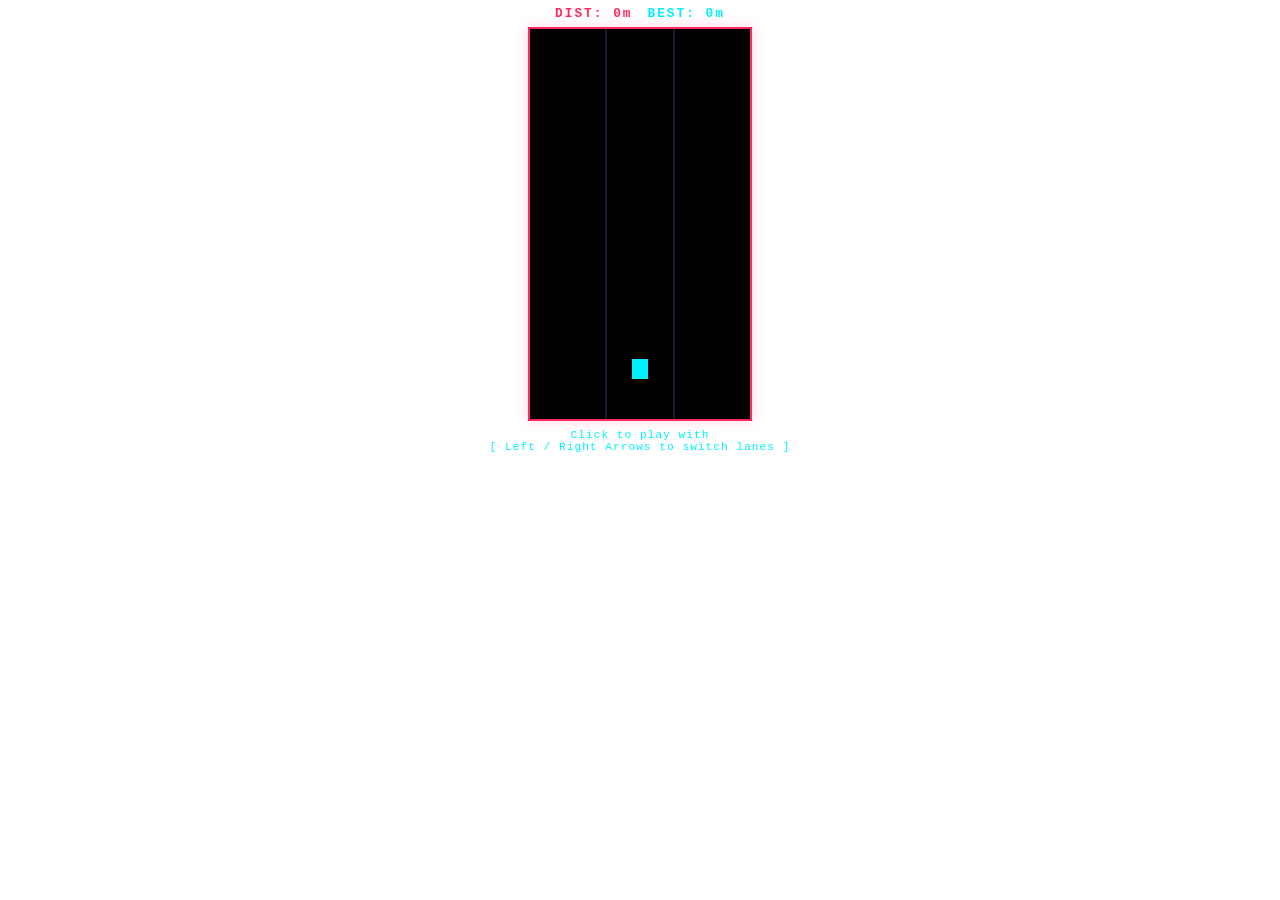
<file: games/runner.html>
<!DOCTYPE html>
<html lang="es">
<head>
<meta charset="UTF-8">
<meta name="viewport" content="width=device-width, initial-scale=1.0">
<title>Runner</title>
<link rel="stylesheet" href="games.css">
</head>
<body>
    <div class="score-board">
        <span>DIST: <span id="runnerScore">0</span>m</span>
        <span style="color:var(--cyan-accent)">BEST: <span id="runnerBest">0</span>m</span>
    </div>
    <canvas id="runnerCanvas" class="game-canvas" width="220" height="390" tabindex="0"></canvas>
    <div class="game-hint">Click to play with <br>[ Left / Right Arrows to switch lanes ]</div>

    <div id="runner-controls" class="mobile-controls disabled-controls">
        <div class="touch-row">
            <div class="touch-btn" style="width: 80px;" onclick="handleInput('ArrowLeft')">◄ LEFT</div>
            <div class="touch-btn" style="width: 80px;" onclick="handleInput('ArrowRight')">RIGHT ►</div>
        </div>
    </div>

<script>
const rCanvas = document.getElementById("runnerCanvas");
const rCtx = rCanvas.getContext("2d");
const lanes = [45, 102, 159];
let targetLane = 1, playerX = lanes[1];
let runnerObstacles = [], runnerInterval = null, runnerScore = 0, runnerBest = 0, lastSpawnY = -150, playing = false, isDead = false;
let inputQueue = [];

function handleInput(keyName) {
    if (isDead) return;
    if (inputQueue.length < 2) {
        inputQueue.push(keyName);
    }
}

function processInput() {
    if (inputQueue.length === 0) return;
    const key = inputQueue.shift();
    if (key === "ArrowLeft" && targetLane > 0) targetLane--;
    if (key === "ArrowRight" && targetLane < 2) targetLane++;
}

function drawLanes(dimmed = false) {
    rCtx.fillStyle = dimmed ? "#050508" : "#000"; 
    rCtx.fillRect(0, 0, rCanvas.width, rCanvas.height);
    
    rCtx.strokeStyle = dimmed ? "#11111a" : "#1a1a2e";
    rCtx.lineWidth = 2;
    rCtx.beginPath();
    rCtx.moveTo(76, 0); rCtx.lineTo(76, 390);
    rCtx.moveTo(144, 0); rCtx.lineTo(144, 390);
    rCtx.stroke();
}

function drawScene(dimmed = false, flashObs = null, flashOn = true) {
    drawLanes(dimmed);

    runnerObstacles.forEach(obs => {
        const isHit = (flashObs && obs === flashObs);
        if (isHit && flashOn) {
            rCtx.fillStyle = "#ff0033"; 
        } else {
            rCtx.fillStyle = dimmed ? "#44111d" : "#ff2a5f";
        }
        rCtx.fillRect(lanes[obs.lane], obs.y, 16, 22);
    });

    rCtx.fillStyle = dimmed ? "#333344" : "#00f0ff";
    rCtx.fillRect(playerX, 330, 16, 20);
}

function triggerFlashAnimation(hitObs) {
    let flashes = 0;
    const flashInterval = setInterval(() => {
        const flashOn = (flashes % 2 === 0);
        drawScene(true, hitObs, flashOn);

        flashes++;
        if (flashes >= 6) { 
            clearInterval(flashInterval);
            if (playing) {
                resetRunnerState();
                runnerInterval = setInterval(runRunner, 25);
            }
        }
    }, 100);
}

function resetRunnerState() {
    isDead = false;
    targetLane = 1;
    playerX = lanes[1];
    runnerObstacles = [];
    runnerScore = 0;
    lastSpawnY = -150; 
    inputQueue = [];
    document.getElementById("runnerScore").innerText = 0;
    drawScene(false);
}

function resetRunner(hitObs) {
    isDead = true;
    clearInterval(runnerInterval);

    if (runnerScore > runnerBest) { 
        runnerBest = runnerScore; 
        document.getElementById("runnerBest").innerText = runnerBest; 
    }

    triggerFlashAnimation(hitObs);
}

function runRunner() {
    if (isDead) return;

    processInput();

    runnerScore += 1;
    document.getElementById("runnerScore").innerText = runnerScore;

    let currentSpeed = 4.0 + Math.min(8, Math.floor(runnerScore / 100) * 0.5);
    let minGap = 120; 

    lastSpawnY += currentSpeed;
    if (lastSpawnY > minGap) {
        let availableLanes = [0, 1, 2];
        let countToSpawn = Math.random() < 0.4 ? 2 : 1;
        for (let i = 0; i < countToSpawn; i++) {
            let randIndex = Math.floor(Math.random() * availableLanes.length);
            let chosenLane = availableLanes.splice(randIndex, 1)[0];
            runnerObstacles.push({ lane: chosenLane, y: -30 });
        }
        lastSpawnY = 0;
    }

    let targetX = lanes[targetLane];
    playerX += (targetX - playerX) * 0.5;

    for (let i = runnerObstacles.length - 1; i >= 0; i--) {
        let obs = runnerObstacles[i];
        obs.y += currentSpeed;

        let obsCenterX = lanes[obs.lane] + 8;
        let playerCenterX = playerX + 8;
        if (obs.y > 315 && obs.y < 352 && Math.abs(playerCenterX - obsCenterX) < 10) {
            resetRunner(obs);
            return;
        }

        if (obs.y > 410) runnerObstacles.splice(i, 1);
    }

    drawScene(false);
}

rCanvas.addEventListener("click", () => {
    clearInterval(runnerInterval);
    playing = true;
    rCanvas.focus();
    resetRunnerState();
    document.getElementById("runner-controls").classList.remove('disabled-controls');
    runnerInterval = setInterval(runRunner, 25);
});

window.addEventListener("keydown", e => {
    if (!playing) return;
    if (["ArrowUp", "ArrowDown", "ArrowLeft", "ArrowRight", " "].includes(e.key)) e.preventDefault();
    handleInput(e.key);
});

resetRunnerState();
</script>
</body>
</html>
</file>
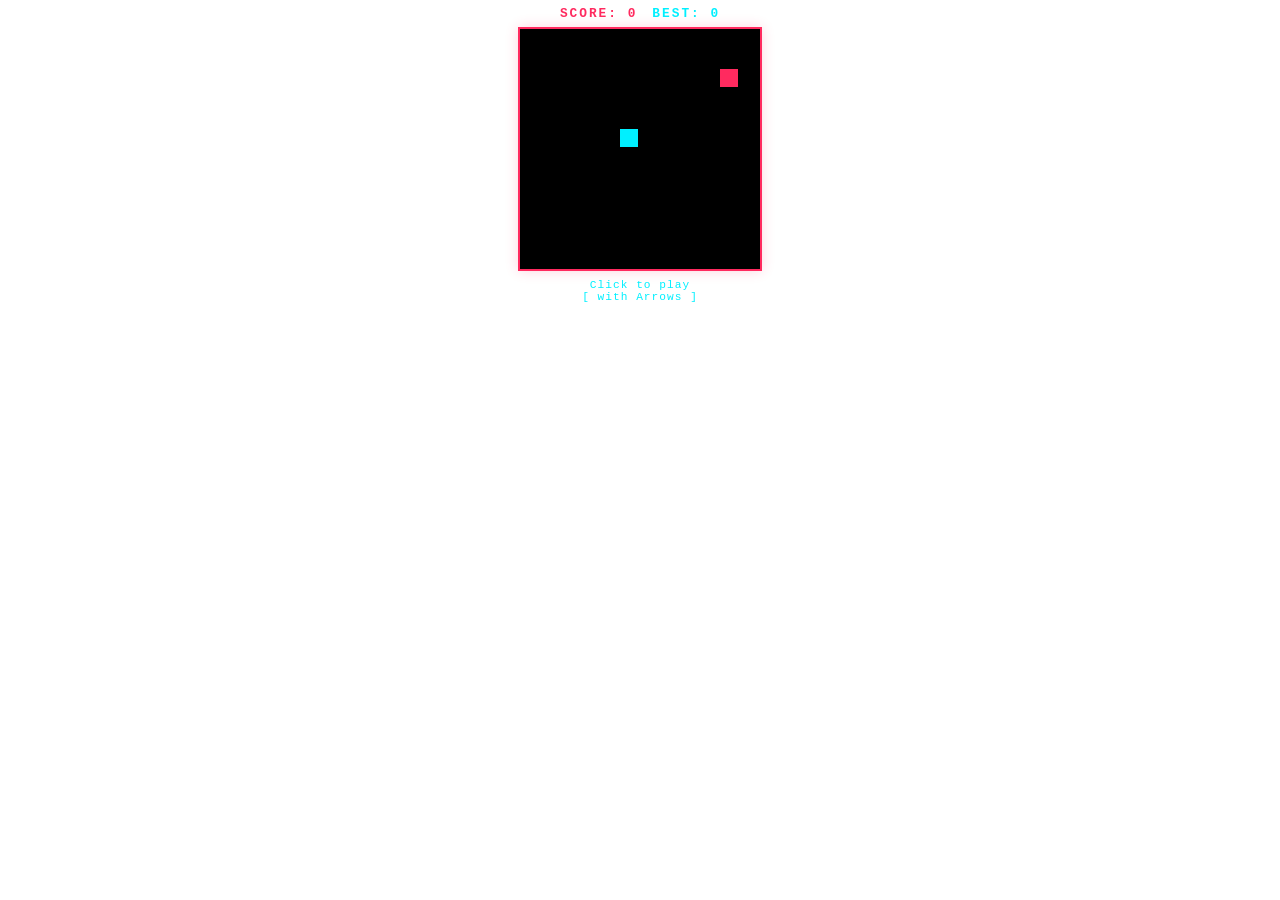
<file: games/snake.html>
<!DOCTYPE html>
<html lang="es">
<head>
<meta charset="UTF-8">
<meta name="viewport" content="width=device-width, initial-scale=1.0">
<title>Sneik</title>
<link rel="stylesheet" href="games.css">
</head>
<body>
    <div class="score-board">
        <span>SCORE: <span id="snakeScore">0</span></span>
        <span style="color:var(--cyan-accent)">BEST: <span id="snakeBest">0</span></span>
    </div>
    <canvas id="snakeCanvas" class="game-canvas" width="240" height="240" tabindex="0"></canvas>
    <div class="game-hint">Click to play<br>[ with Arrows ]</div>

    <div id="snake-controls" class="mobile-controls disabled-controls">
        <div class="touch-row"><div class="touch-btn" onclick="handleInput('ArrowUp')">▲</div></div>
        <div class="touch-row">
            <div class="touch-btn" onclick="handleInput('ArrowLeft')">◄</div>
            <div class="touch-btn" onclick="handleInput('ArrowDown')">▼</div>
            <div class="touch-btn" onclick="handleInput('ArrowRight')">►</div>
        </div>
    </div>

<script>
const sCanvas = document.getElementById("snakeCanvas");
const sCtx = sCanvas.getContext("2d");
const sGrid = 20, sTile = sCanvas.width / sGrid;
let snake = [{x: 5, y: 5}], food = {x: 2, y: 2}, sDx = 0, sDy = 0;
let lastDx = 0, lastDy = 0;
let inputQueue = [];
let snakeInterval = null, snakeScore = 0, snakeBest = 0, playing = false, isDead = false;

function handleInput(keyName) {
    if (isDead) return;
    if (inputQueue.length < 2) {
        inputQueue.push(keyName);
    }
}

function processInput() {
    if (inputQueue.length === 0) return;
    const keyName = inputQueue.shift();

    if (keyName === "ArrowUp" && lastDy === 0) { sDx = 0; sDy = -1; }
    else if (keyName === "ArrowDown" && lastDy === 0) { sDx = 0; sDy = 1; }
    else if (keyName === "ArrowLeft" && lastDx === 0) { sDx = -1; sDy = 0; }
    else if (keyName === "ArrowRight" && lastDx === 0) { sDx = 1; sDy = 0; }
}

function drawSnake() {
    sCtx.fillStyle = "#000"; sCtx.fillRect(0, 0, sCanvas.width, sCanvas.height);
    sCtx.fillStyle = "#ff2a5f"; sCtx.fillRect(food.x * sGrid, food.y * sGrid, sGrid - 2, sGrid - 2);
    sCtx.fillStyle = "#00f0ff"; snake.forEach(p => sCtx.fillRect(p.x * sGrid, p.y * sGrid, sGrid - 2, sGrid - 2));
}

function drawDimmedWithRedFlash(impactPoint, flashOn) {
    // Fondo negro
    sCtx.fillStyle = "#000"; 
    sCtx.fillRect(0, 0, sCanvas.width, sCanvas.height);
    
    sCtx.fillStyle = "#551020"; 
    sCtx.fillRect(food.x * sGrid, food.y * sGrid, sGrid - 2, sGrid - 2);

    sCtx.fillStyle = "#333333"; 
    snake.forEach(p => sCtx.fillRect(p.x * sGrid, p.y * sGrid, sGrid - 2, sGrid - 2));

    if (flashOn) {
        sCtx.fillStyle = "#ff0033"; 
        sCtx.fillRect(impactPoint.x * sGrid, impactPoint.y * sGrid, sGrid - 2, sGrid - 2);
    }
}

function triggerFlashAnimation(impactPoint) {
    let flashes = 0;
    const flashInterval = setInterval(() => {
        const flashOn = (flashes % 2 === 0);
        drawDimmedWithRedFlash(impactPoint, flashOn);

        flashes++;
        if (flashes >= 6) { 
            clearInterval(flashInterval);
            if (playing) {
                resetSnakeState();
                snakeInterval = setInterval(runSnake, 110);
            }
        }
    }, 100);
}

function spawnFood() {
    do {
        food.x = Math.floor(Math.random() * sTile);
        food.y = Math.floor(Math.random() * sTile);
    } while (snake.some(segment => segment.x === food.x && segment.y === food.y));
}

function resetSnakeState() {
    isDead = false;
    snake = [{x: 5, y: 5}]; 
    sDx = 0; sDy = 0; 
    lastDx = 0; lastDy = 0;
    inputQueue = [];
    snakeScore = 0;
    document.getElementById("snakeScore").innerText = 0;
    spawnFood();
    drawSnake();
}

function triggerGameOver(impactPoint) {
    isDead = true;
    clearInterval(snakeInterval);
    
    if (snakeScore > snakeBest) { 
        snakeBest = snakeScore; 
        document.getElementById("snakeBest").innerText = snakeBest; 
    }

    triggerFlashAnimation(impactPoint);
}

function runSnake() {
    if (isDead) return;
    processInput();

    if (sDx !== 0 || sDy !== 0) {
        lastDx = sDx;
        lastDy = sDy;

        const nextX = snake[0].x + sDx;
        const nextY = snake[0].y + sDy;

        if (nextX < 0 || nextX >= sTile || nextY < 0 || nextY >= sTile) {
            const wallImpact = { x: snake[0].x, y: snake[0].y };
            triggerGameOver(wallImpact);
            return;
        }

        const head = { x: nextX, y: nextY };

        if (snake.some(p => p.x === head.x && p.y === head.y)) {
            triggerGameOver(head); 
            return;
        }

        snake.unshift(head);
        if (head.x === food.x && head.y === food.y) {
            snakeScore += 1;
            document.getElementById("snakeScore").innerText = snakeScore;
            spawnFood();
        } else {
            snake.pop();
        }
    }
    drawSnake();
}

sCanvas.addEventListener("click", () => {
    clearInterval(snakeInterval);
    playing = true;
    sCanvas.focus();
    resetSnakeState();
    document.getElementById("snake-controls").classList.remove('disabled-controls');
    snakeInterval = setInterval(runSnake, 110);
});

window.addEventListener("keydown", e => {
    if (!playing) return;
    if (["ArrowUp", "ArrowDown", "ArrowLeft", "ArrowRight", " "].includes(e.key)) e.preventDefault();
    handleInput(e.key);
});

resetSnakeState();
</script>
</body>
</html>
</file>
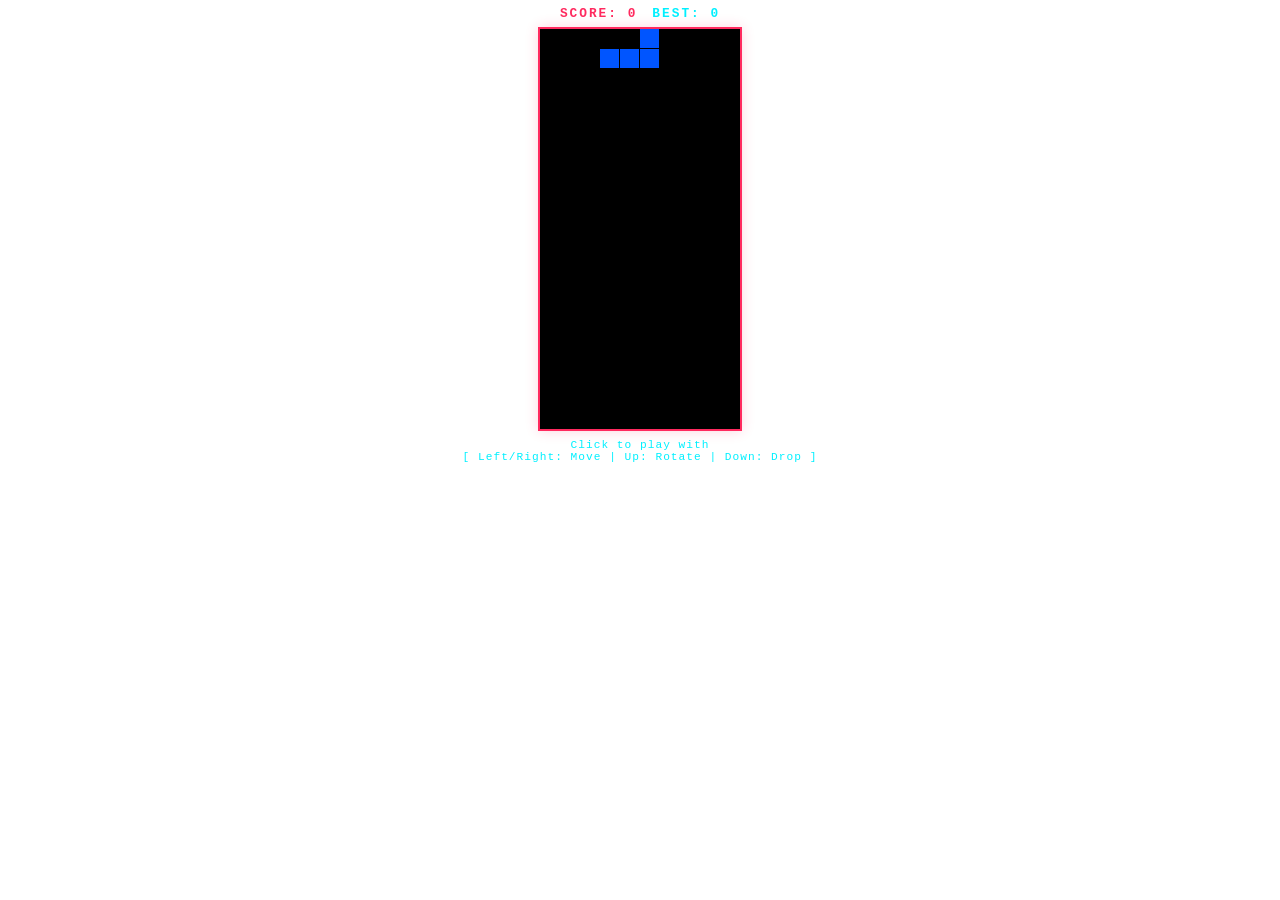
<file: games/tetris.html>
<!DOCTYPE html>
<html lang="es">
<head>
<meta charset="UTF-8">
<meta name="viewport" content="width=device-width, initial-scale=1.0">
<title>Tetoris</title>
<link rel="stylesheet" href="games.css">
</head>
<body>
    <div class="score-board">
        <span>SCORE: <span id="tetrisScore">0</span></span>
        <span style="color:var(--cyan-accent)">BEST: <span id="tetrisBest">0</span></span>
    </div>
    <canvas id="tetrisCanvas" class="game-canvas" width="200" height="400" tabindex="0"></canvas>
    <div class="game-hint">Click to play with <br>[ Left/Right: Move | Up: Rotate | Down: Drop ]</div>

    <div id="tetris-controls" class="mobile-controls disabled-controls">
        <div class="touch-row"><div class="touch-btn" onclick="handleInput('ArrowUp')">↻</div></div>
        <div class="touch-row">
            <div class="touch-btn" onclick="handleInput('ArrowLeft')">◄</div>
            <div class="touch-btn" onclick="handleInput('ArrowDown')">▼</div>
            <div class="touch-btn" onclick="handleInput('ArrowRight')">►</div>
        </div>
    </div>

<script>
const tCanvas = document.getElementById("tetrisCanvas");
const tCtx = tCanvas.getContext("2d");

const tRows = 20, tCols = 10, tSize = 20;
let tBoard = Array(tRows).fill().map(() => Array(tCols).fill(0));
let tetrisInterval = null, tetrisScore = 0, tetrisBest = 0, playing = false;
let isClearingLines = false;

const tetrominos = [
    { matrix: [[0,0,0,0],[1,1,1,1],[0,0,0,0],[0,0,0,0]], color: '#F2FF00' },
    { matrix: [[1,1],[1,1]], color: '#ff2a5f' },
    { matrix: [[0,1,0],[1,1,1],[0,0,0]], color: '#9d00ff' },
    { matrix: [[1,0,0],[1,1,1],[0,0,0]], color: '#FF5D00' },
    { matrix: [[0,0,1],[1,1,1],[0,0,0]], color: '#0055ff' },
    { matrix: [[0,1,1],[1,1,0],[0,0,0]], color: '#00FF2A' },
    { matrix: [[1,1,0],[0,1,1],[0,0,0]], color: '#00FFEA' }
];
let tPiece = { pos: {x: 3, y: 0}, matrix: tetrominos[0].matrix, color: tetrominos[0].color };

function handleInput(keyName) {
    if (isClearingLines) return;
    if (keyName === "ArrowLeft") { tPiece.pos.x--; if (checkCollision(tPiece.pos, tPiece.matrix)) tPiece.pos.x++; }
    if (keyName === "ArrowRight") { tPiece.pos.x++; if (checkCollision(tPiece.pos, tPiece.matrix)) tPiece.pos.x--; }
    if (keyName === "ArrowUp") {
        let rotated = rotateMatrix(tPiece.matrix);
        let oldMatrix = tPiece.matrix;
        tPiece.matrix = rotated;
        if (checkCollision(tPiece.pos, tPiece.matrix)) tPiece.matrix = oldMatrix;
    }
    if (keyName === "ArrowDown") dropTetris();
    drawTetris();
}

function resetTetrisState() {
    tBoard = Array(tRows).fill().map(() => Array(tCols).fill(0));
    tetrisScore = 0;
    isClearingLines = false;
    document.getElementById("tetrisScore").innerText = 0;
    spawnTetrisPiece();
    drawTetris();
}

function resetTetris() {
    if (tetrisScore > tetrisBest) {
        tetrisBest = tetrisScore;
        document.getElementById("tetrisBest").innerText = tetrisBest;
    }
    resetTetrisState();
}

function spawnTetrisPiece() {
    const t = tetrominos[Math.floor(Math.random() * tetrominos.length)];
    const startX = Math.floor((tCols - t.matrix[0].length) / 2);
    tPiece = { pos: {x: startX, y: 0}, matrix: t.matrix, color: t.color };
    if (checkCollision(tPiece.pos, tPiece.matrix)) {
        resetTetris();
    }
}

function checkCollision(pos, matrix) {
    for (let r = 0; r < matrix.length; r++) {
        for (let c = 0; c < matrix[r].length; c++) {
            if (matrix[r][c]) {
                let newX = pos.x + c;
                let newY = pos.y + r;
                if (newX < 0 || newX >= tCols || newY >= tRows) return true;
                if (newY >= 0 && tBoard[newY][newX]) return true;
            }
        }
    }
    return false;
}

function rotateMatrix(matrix) {
    const N = matrix.length;
    let result = Array(N).fill().map(() => Array(N).fill(0));
    for (let r = 0; r < N; r++) {
        for (let c = 0; c < N; c++) {
            result[c][N - 1 - r] = matrix[r][c];
        }
    }
    return result;
}

function mergePiece() {
    tPiece.matrix.forEach((row, r) => {
        row.forEach((val, c) => {
            if (val && tPiece.pos.y + r >= 0) {
                tBoard[tPiece.pos.y + r][tPiece.pos.x + c] = tPiece.color;
            }
        });
    });
}

async function clearLines() {
    let fullRows = [];
    for (let r = 0; r < tRows; r++) {
        if (tBoard[r].every(val => val !== 0)) fullRows.push(r);
    }

    if (fullRows.length > 0) {
        isClearingLines = true;

        for (let flash = 0; flash < 3; flash++) {
            fullRows.forEach(r => tBoard[r].fill('#FFFFFF'));
            drawTetris();
            await new Promise(res => setTimeout(res, 80));

            fullRows.forEach(r => tBoard[r].fill(0));
            drawTetris();
            await new Promise(res => setTimeout(res, 80));
        }

        fullRows.forEach(r => {
            tBoard.splice(r, 1);
            tBoard.unshift(Array(tCols).fill(0));
        });

        tetrisScore += fullRows.length * 100;
        document.getElementById("tetrisScore").innerText = tetrisScore;
        isClearingLines = false;
    }
}

async function dropTetris() {
    if (isClearingLines) return;

    tPiece.pos.y++;
    if (checkCollision(tPiece.pos, tPiece.matrix)) {
        tPiece.pos.y--;
        mergePiece();
        await clearLines();
        spawnTetrisPiece();
    }
    drawTetris();
}

function drawTetris() {
    tCtx.fillStyle = "#000";
    tCtx.fillRect(0, 0, tCanvas.width, tCanvas.height);

    tBoard.forEach((row, r) => row.forEach((val, c) => {
        if (val) {
            tCtx.fillStyle = val;
            tCtx.fillRect(c * tSize, r * tSize, tSize - 1, tSize - 1);
        }
    }));

    if (!isClearingLines) {
        tPiece.matrix.forEach((row, r) => row.forEach((val, c) => {
            if (val) {
                tCtx.fillStyle = tPiece.color;
                tCtx.fillRect((c + tPiece.pos.x) * tSize, (r + tPiece.pos.y) * tSize, tSize - 1, tSize - 1);
            }
        }));
    }
}

tCanvas.addEventListener("click", () => {
    clearInterval(tetrisInterval);
    playing = true;
    tCanvas.focus();
    resetTetrisState();
    document.getElementById("tetris-controls").classList.remove('disabled-controls');
    tetrisInterval = setInterval(dropTetris, 350);
});

window.addEventListener("keydown", e => {
    if (!playing) return;
    if (["ArrowUp", "ArrowDown", "ArrowLeft", "ArrowRight", " "].includes(e.key)) e.preventDefault();
    handleInput(e.key);
});

resetTetrisState();
</script>
</body>
</html>
</file>
<file: games/games.css>
:root {
    --text-color: #dcdce6;
    --pink-accent: #ff2a5f;
    --cyan-accent: #00f0ff;
    --border-color: #1a1a2e;
}

html, body {
    background: transparent;
}

body {
    color: var(--text-color);
    font-family: 'Courier New', Courier, monospace;
    margin: 0;
    padding: 6px 0;
    display: flex;
    flex-direction: column;
    align-items: center;
    text-align: center;
    user-select: none;
}

.score-board {
    font-size: 0.8rem;
    color: var(--pink-accent);
    margin-bottom: 6px;
    letter-spacing: 2px;
    font-weight: bold;
    display: flex;
    gap: 15px;
    justify-content: center;
}

canvas.game-canvas {
    border: 2px solid var(--pink-accent);
    background: #000;
    cursor: pointer;
    outline: none;
    box-shadow: 0 0 12px rgba(255, 42, 95, 0.2);
    touch-action: none;
    max-width: 100%;
}

.game-hint {
    font-size: 0.7rem;
    color: var(--cyan-accent);
    margin-top: 8px;
    letter-spacing: 1px;
    display: block;
}

.mobile-controls {
    display: flex;
    flex-direction: column;
    align-items: center;
    gap: 5px;
    margin-top: 12px;
    width: 100%;
    transition: opacity 0.3s ease;
}

.mobile-controls.disabled-controls {
    opacity: 0.25;
    pointer-events: none;
}

@media (hover: hover) and (pointer: fine) {
    .mobile-controls {
        display: none !important;
    }
}

.touch-row {
    display: flex;
    gap: 8px;
    justify-content: center;
}

.touch-btn {
    background: rgba(15, 15, 25, 0.8);
    color: var(--cyan-accent);
    border: 1px solid var(--cyan-accent);
    width: 44px;
    height: 44px;
    font-family: inherit;
    font-size: 1.1rem;
    display: flex;
    align-items: center;
    justify-content: center;
    border-radius: 4px;
    user-select: none;
    touch-action: manipulation;
}

.touch-btn:active {
    background: var(--cyan-accent);
    color: #000;
}
</file>
